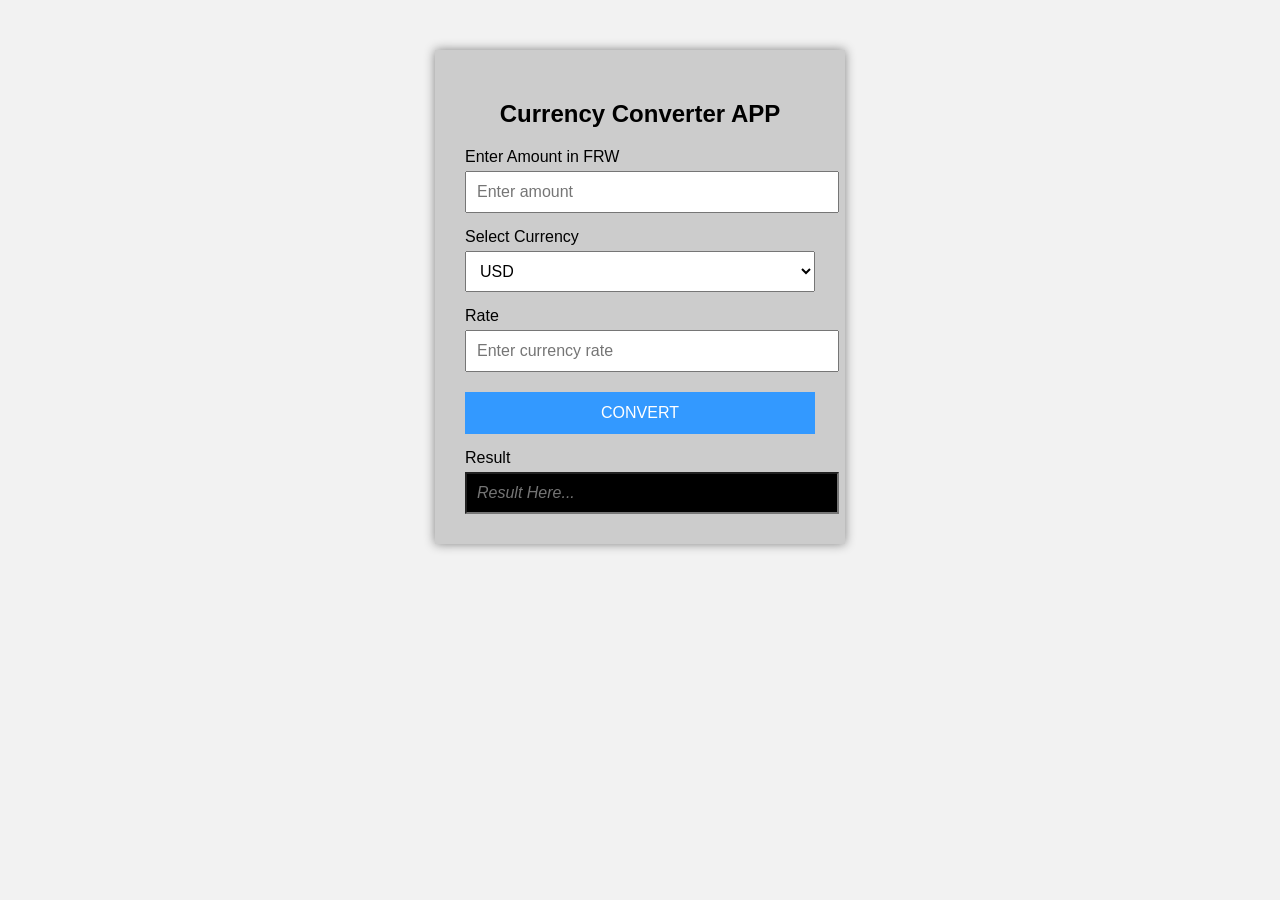
<file: MY PROJECT.WP/PROJECT4/index.html>
<!DOCTYPE html>
<html lang="en">
<head>
    <meta charset="UTF-8">
    <meta name="viewport" content="width=device-width, initial-scale=1.0">
    <title>Currency Converter App</title>
    <link rel="stylesheet" href="style.css">
</head>
<body>

<div class="converter-box">
    <h2>Currency Converter APP</h2>

    <label>Enter Amount in FRW</label>
    <input type="number" id="amount" placeholder="Enter amount">

    <label>Select Currency</label>
    <select id="currency">
        <option value="USD">USD</option>
        <option value="EURO">EURO</option>
        <option value="GBP">GBP</option>
        <option value="AUD">AUD</option>
        <option value="JPY">JPY</option>
        <option value="CAD">CAD</option>
    </select>

    <label>Rate</label>
    <input type="number" id="rate" placeholder="Enter currency rate">

    <button onclick="convertCurrency()">CONVERT</button>

    <label>Result</label>
    <input type="text" id="result" readonly placeholder="Result Here...">
</div>

<script src="script.js"></script>
</body>
</html>
</file>
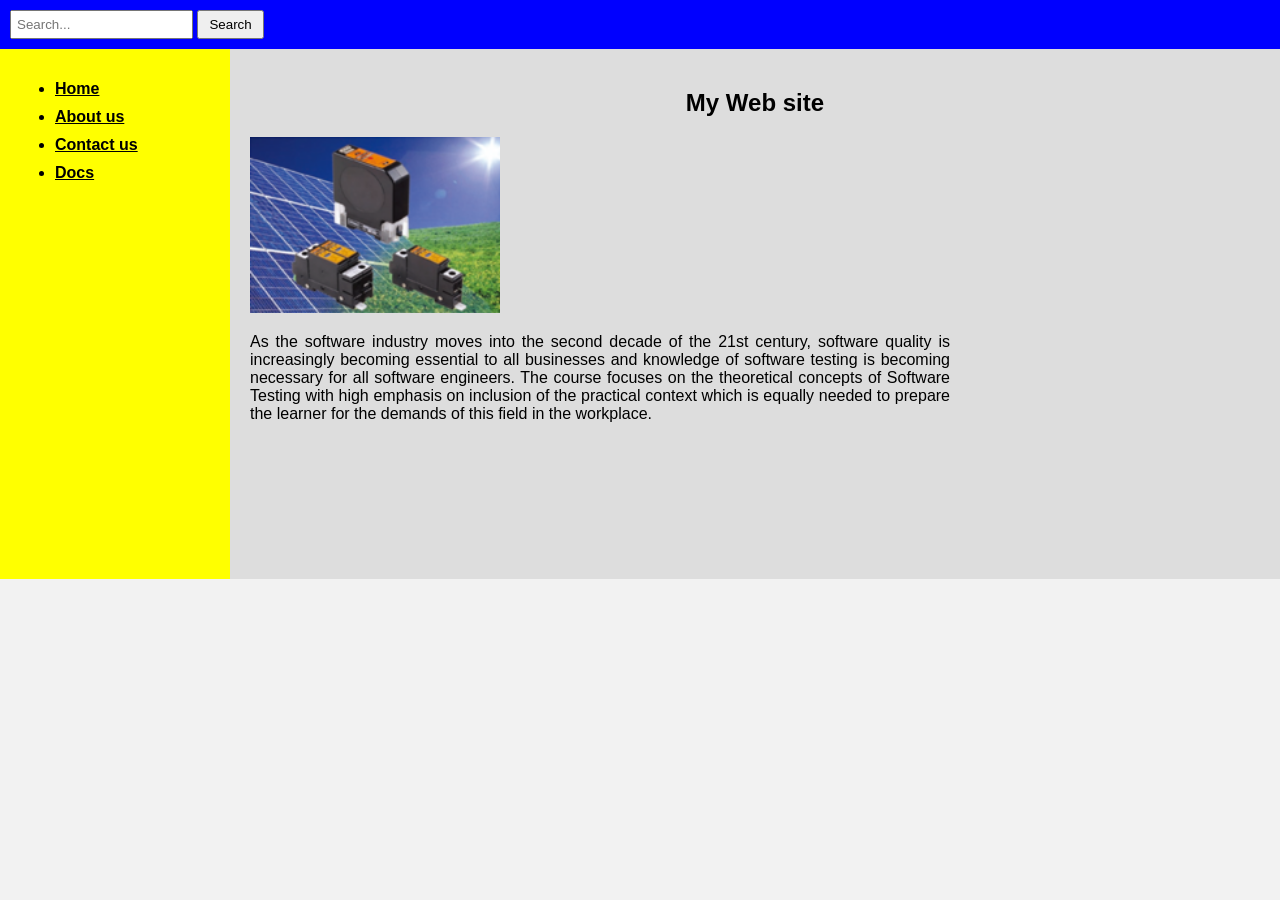
<file: MY PROJECT.WP/PROJECT1/PROJECT.html>
<!DOCTYPE html>
<html lang="en">
<head>
    <meta charset="UTF-8">
    <title>My Web site</title>
    <style>
        body {
            margin: 0;
            font-family: Arial, sans-serif;
            background-color: #f2f2f2;
        }
        h2{
            text-align: center;
        }

        /* Top Header */
        .header {
            background-color: blue;
            color: white;
            padding: 10px;
        }

        .header input {
            padding: 5px;
        }

        .header button {
            padding: 5px 10px;
        }

        /* Layout */
        .container {
            display: flex;
        }

        /* Left Menu */
        .sidebar {
            width: 200px;
            background-color: yellow;
            padding: 15px;
            height: 500px;
        }

        .sidebar a {
            display: block;
            margin: 10px 0;
            text-decoration: none;
            color: black;
            font-weight: bold;
            text-decoration: underline;
        }

        /* Main Content */
        .content {
            flex: 1;
            background-color: #ddd;
            padding: 20px;
            text-align: left;
        }

        .content img {
            width: 250px;
            margin-left: 0;
        }

        .content p {
            text-align: justify;
            max-width: 700px;
        }
    </style>
</head>
<body>

    <!-- Header -->
    <div class="header">
        <input type="text" placeholder="Search...">
        <button>Search</button>
    </div>

    <!-- Main Layout -->
    <div class="container">
        
        <!-- Sidebar -->
        <div class="sidebar">
            <ul>
                <li><a href="#">Home</a></li>
                <li><a href="#">About us</a></li>
                <li><a href="#">Contact us</a></li>
                <li><a href="#">Docs</a></li>
            </ul>
        </div>

        <!-- Content -->
        <div class="content">
            <h2>My Web site</h2>

            <img src="Image.png" alt="Image">
        </body>
        </html>

            <p>
                As the software industry moves into the second decade of the 21st century, 
                software quality is increasingly becoming essential to all businesses and 
                knowledge of software testing is becoming necessary for all software engineers. 
                The course focuses on the theoretical concepts of Software Testing with high 
                emphasis on inclusion of the practical context which is equally needed to 
                prepare the learner for the demands of this field in the workplace.
            </p>
        </div>

    </div>

</body>
</html>
</file>
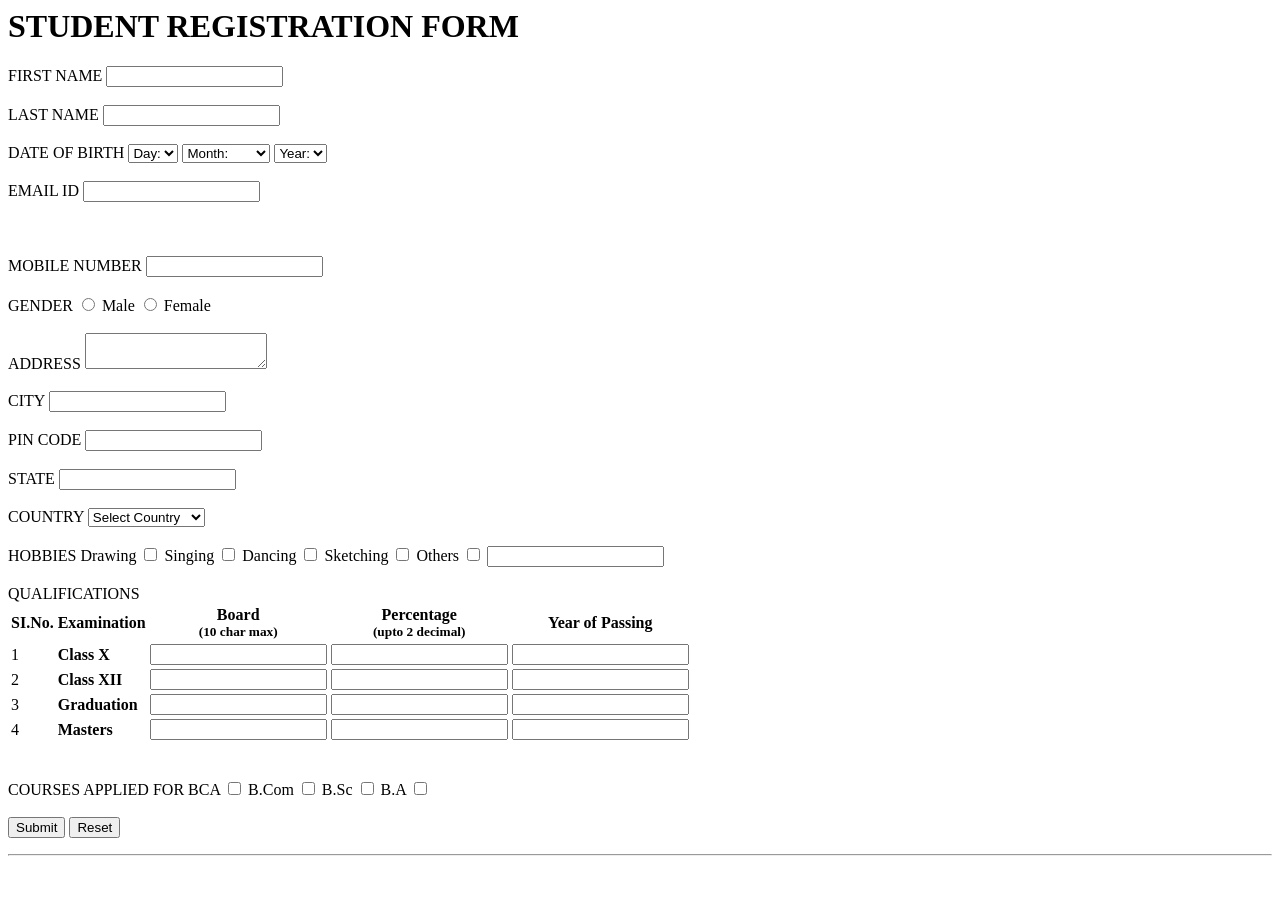
<file: MY PROJECT.WP/PROJECT2/studentRegistrationForm.html>
<html lang="en">
<head>
    <meta charset="UTF-8">
    <meta name="viewport" content="width=device-width, initial-scale=1.0">
    <title>STUDENT REGISTRATION FORM</title>
</head>
<body>
    <h1>STUDENT REGISTRATION FORM</h1>
    <form action="connect.php" method="POST">
        <label for="firstName">FIRST NAME</label>
        <input type="text" id="firstName" name="firstName" required><br><br>
        <label for="lastName">LAST NAME</label>
        <input type="text" id="lastName" name="lastName"><br><br>
        <label for="dateOfBirth">DATE OF BIRTH</label>
        <select name="dayOfBirth" id="dayOfBirth" required>
            <option value="" disabled selected>Day:</option>
            <option value="01">01</option>
            <option value="02">02</option>
            <option value="03">03</option>
            <option value="04">04</option>
            <option value="05">05</option>
            <option value="06">06</option>
            <option value="07">07</option>
            <option value="08">08</option>
            <option value="09">09</option>
            <option value="10">10</option>
            <option value="11">11</option>
            <option value="12">12</option>
            <option value="13">13</option>
            <option value="14">14</option>
            <option value="15">15</option>
            <option value="16">16</option>
            <option value="17">17</option>
            <option value="18">18</option>
            <option value="19">19</option>
            <option value="20">20</option>
            <option value="21">21</option>
            <option value="22">22</option>
            <option value="23">23</option>
            <option value="24">24</option>
            <option value="25">25</option>
            <option value="26">26</option>
            <option value="27">27</option>
            <option value="28">28</option>
            <option value="29">29</option>
            <option value="30">30</option>
            <option value="31">31</option>
            <!-- Add more options as needed -->
        </select>
        <select name="monthOfBirth" id="monthOfBirth" required>
            <option value="" disabled selected>Month:</option>
            <option value="01">January</option>
            <option value="02">February</option>
            <option value="03">March</option>
            <option value="04">April</option>
            <option value="05">May</option>
            <option value="06">June</option>
            <option value="07">July</option>
            <option value="08">August</option>
            <option value="09">September</option>
            <option value="10">October</option>
            <option value="11">November</option>
            <option value="12">December</option>
        </select>
        <select name="yearOfBirth" id="yearOfBirth" required>
            <option value="" disabled selected>Year:</option>
            <option value="2023">2023</option>
            <option value="2022">2022</option>
            <option value="2021">2021</option>
            <option value="2020">2020</option>
            <option value="2019">2019</option>
            <option value="2018">2018</option>
            <option value="2017">2017</option>
            <option value="2016">2016</option>
            <option value="2015">2015</option>
            <option value="2014">2014</option>
        </select>
        <br>
        <br>
        <label for="emailID">EMAIL ID</label>
        <input type="email" id="emailID" name="emailID" required><br><br>
        <br>
        <br>
        <label for="mobileNumber">MOBILE NUMBER</label>
        <input type="tel" id="mobileNumber" name="mobileNumber"><br><br>
        <label for="gender">GENDER</label>
        <input type="radio" id="gender_male" name="gender" value="male"> <label for="gender_male">Male</label>
        <input type="radio" id="gender_female" name="gender" value="female"> <label for="gender_female">Female</label>
        <br><br>
        <label for="address">ADDRESS</label>
        <textarea name="address" id="address"></textarea><br><br>
        <label for="city">CITY</label>
        <input type="text" id="city" name="city"><br><br>
        <label for="pinCode">PIN CODE</label>
        <input type="text" id="pinCode" name="pinCode"><br><br>
        <label for="state">STATE</label>
        <input type="text" id="state" name="state"><br><br>
        <label for="country">COUNTRY</label>
<select id="country" name="country" required>
    <option value="">Select Country</option>
    <option value="Rwanda">Rwanda</option>
    <option value="Kenya">Kenya</option>
    <option value="Uganda">Uganda</option>
    <option value="Tanzania">Tanzania</option>
    <option value="India">India</option>
    <option value="USA">USA</option>
    <option value="UK">United Kingdom</option>
</select>
<br><br>
        <label for="hobbies">HOBBIES</label>
        <label for="hobby1">Drawing</label>
        <input type="checkbox" id="hobby1" name="hobbies[]" value="drawing">
        <label for="hobby2">Singing</label>
        <input type="checkbox" id="hobby2" name="hobbies[]" value="singing">
        <label for="hobby3">Dancing</label>
        <input type="checkbox" id="hobby3" name="hobbies[]" value="Dancing">
        <label for="hobby4">Sketching</label>
        <input type="checkbox" id="hobby4" name="hobbies[]" value="Sketching">
        <label for="others">Others</label>
        <input type="checkbox" id="others" name="hobbies[]" value="others">
        <input type="text" id="otherHobby" name="otherHobby">
        <br><br>
        <label for="qualifications">QUALIFICATIONS</label>
        <table>
            <tr>
                <th>SI.No.</th>
                <th>Examination</th>
                <th>Board<br><small>(10 char max)</small></th>
                <th>Percentage<br><small>(upto 2 decimal)</small></th>
                <th>Year of Passing</th>
            </tr>
            <tr>
                <td>1</td>
                <td><strong>Class X</strong></td>
                <td><input type="text" name="board1" required></td>
                <td><input type="text" name="percentage1"></td>
                <td><input type="text" name="yearOfPassing1"></td>
            </tr>
            <tr>
                <td>2</td>
                <td><strong>Class XII</strong></td>
                <td><input type="text" name="board2" required></td>
                <td><input type="text" name="percentage2"></td>
                <td><input type="text" name="yearOfPassing2" required></td>
            </tr>
            <tr>
                <td>3</td>
                <td><strong>Graduation</strong></td>
                <td><input type="text" name="board3" required></td>
                <td><input type="text" name="percentage3"></td>
                <td><input type="text" name="yearOfPassing3"></td>
            </tr>
            <tr>
                <td>4</td>
                <td><strong>Masters</strong></td>
                <td><input type="text" name="board4" required></td>
                <td><input type="text" name="percentage4"></td>
                <td><input type="text" name="yearOfPassing4"></td>
            </tr>
        </table>
        <br><br>
        <label for="coursesAppliedFor">COURSES APPLIED FOR</label>
            <label for="bca">BCA</label>
            <input type="checkbox" id="bca" name="courses[]" value="BCA">
            <label for="bcom">B.Com</label>
            <input type="checkbox" id="bcom" name="courses[]" value="B.Com">
            <label for="bsc">B.Sc</label>
            <input type="checkbox" id="bsc" name="courses[]" value="B.Sc">
            <label for="ba">B.A</label>
            <input type="checkbox" id="ba" name="courses[]" value="B.A">

        <br><br>
        <button type="submit">Submit</button>
        <button type="reset">Reset</button>
    </form>
        <hr>
</body>
</html>
</file>
<file: MY PROJECT.WP/PROJECT4/style.css>
body {
    font-family: Arial, sans-serif;
    background: #f2f2f2;
    display: flex;
    justify-content: center;
    margin-top: 50px;
}

.converter-box {
    background: #ccc;
    padding: 30px;
    width: 350px;
    box-shadow: 0px 0px 10px gray;
}

h2 {
    text-align: center;
    margin-bottom: 20px;
}

label {
    display: block;
    margin-top: 15px;
    margin-bottom: 5px;
}

input, select {
    width: 100%;
    padding: 10px;
    font-size: 16px;
}

button {
    width: 100%;
    padding: 12px;
    background: #3399ff;
    color: white;
    border: none;
    margin-top: 20px;
    font-size: 16px;
    cursor: pointer;
}

button:hover {
    background: #0073e6;
}

#result {
    background: black;
    color: white;
    font-style: italic;
}
</file>
